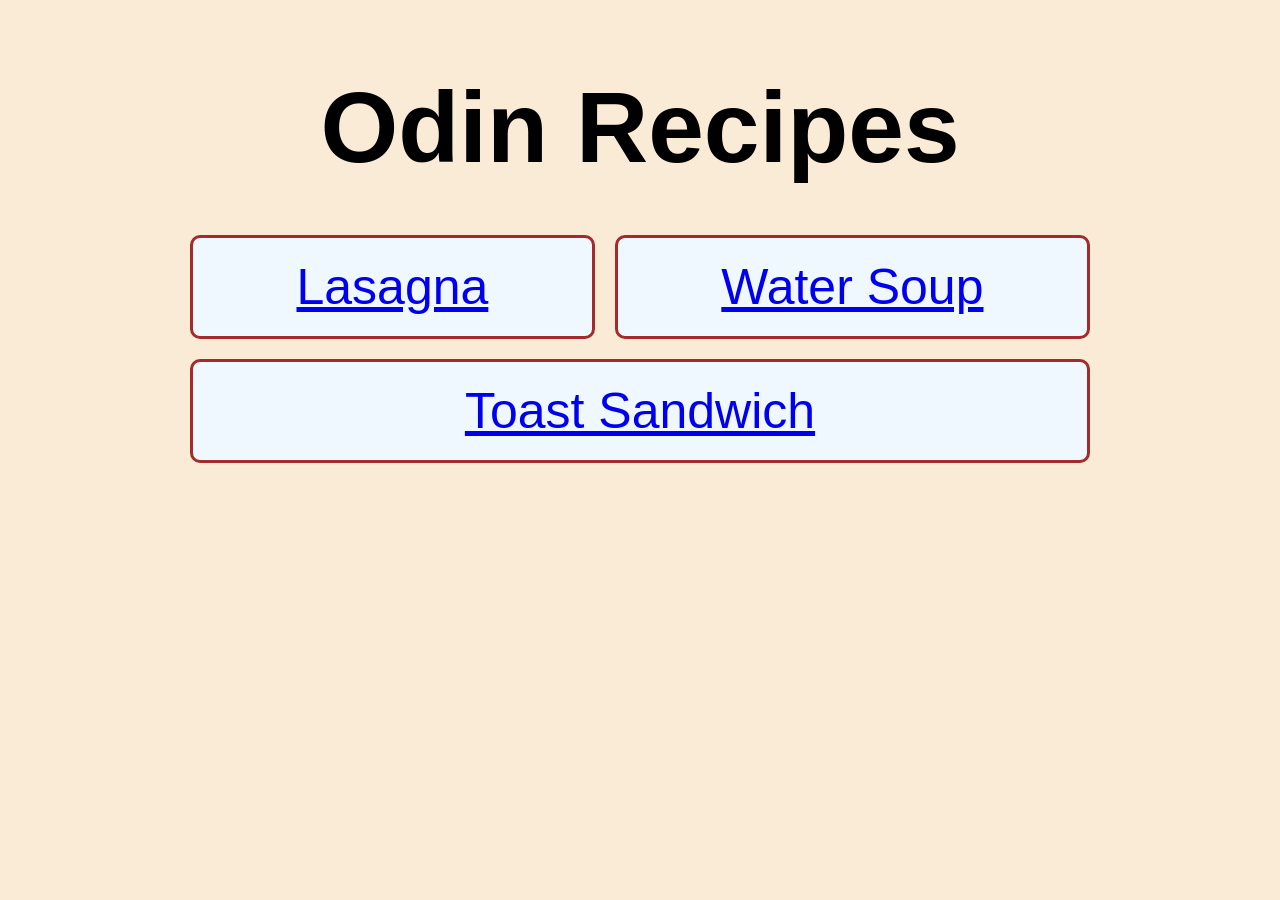
<file: index.html>
<!DOCTYPE html>
<html lang="en">
<head>
    <meta charset="UTF-8">
    <meta name="viewport" content="width=device-width, initial-scale=1.0">
    <title>List of Recipes</title>
    <link rel="stylesheet" href="styles.css">
</head>

<body class="home">
    <h1>Odin Recipes</h1>
    <div>
        <a href="recipes/lasagna.html">Lasagna</a>
        <a href="recipes/water-soup.html">Water Soup</a>
        <a href="recipes/toast-sandwich.html">Toast Sandwich</a>
    </div>
</body>
</html>
</file>
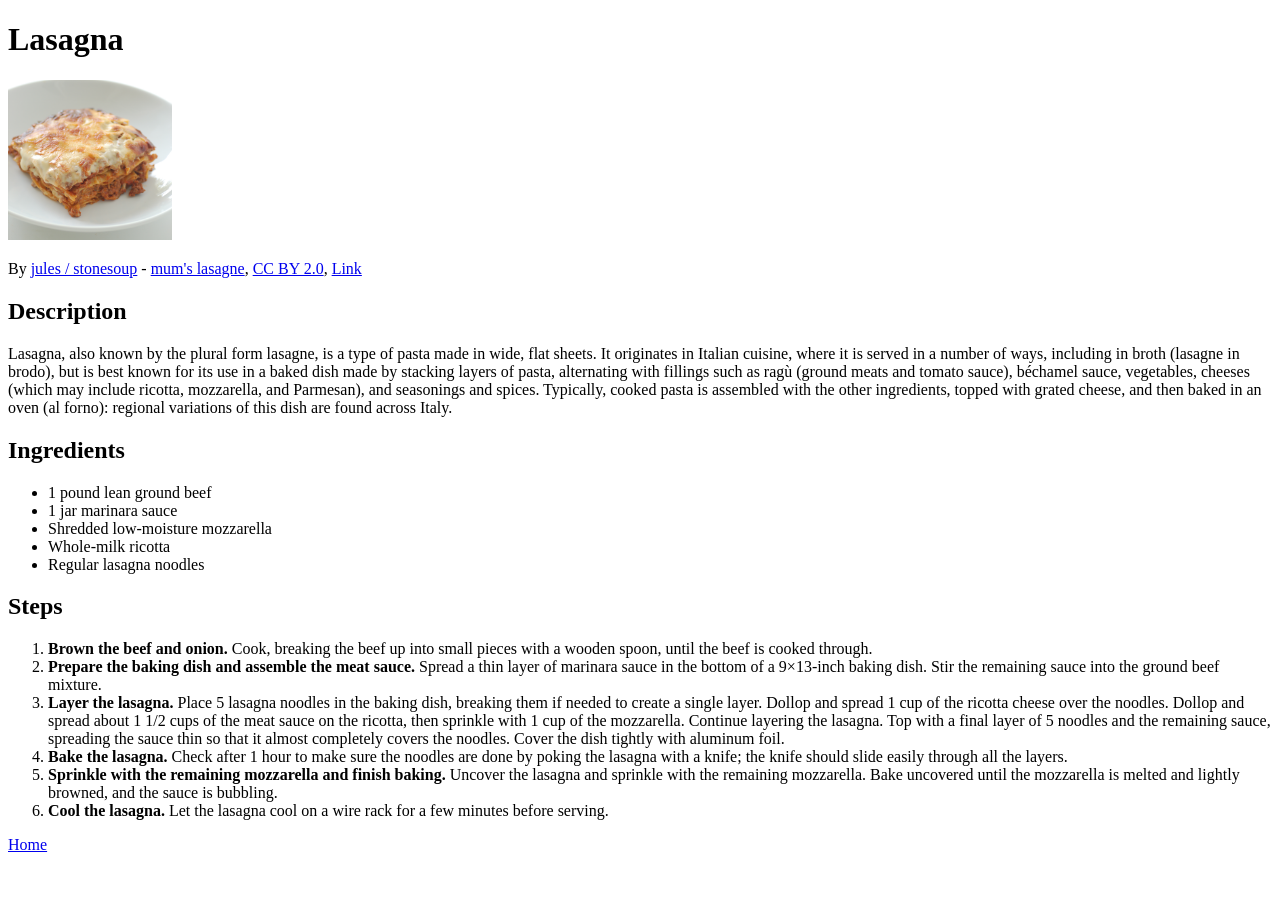
<file: recipes/Lasagna.html>
<!DOCTYPE html>
<html lang="en">
<head>
    <meta charset="UTF-8">
    <meta name="viewport" content="width=device-width, initial-scale=1.0">
    <title>Lasagna recipe</title>
</head>

<body>
    <h1>Lasagna</h1>
    <img src="../assets/Lasagne_-_stonesoup.jpg" height="160" width="164">
    <p>By <a rel="nofollow" class="external text" href="https://www.flickr.com/people/58367355@N00">jules / stonesoup</a> - <a rel="nofollow" class="external text" href="https://www.flickr.com/photos/58367355@N00/3285949751/">mum's lasagne</a>, <a href="https://creativecommons.org/licenses/by/2.0" title="Creative Commons Attribution 2.0">CC BY 2.0</a>, <a href="https://commons.wikimedia.org/w/index.php?curid=10755032">Link</a></p>
    <h2>Description</h2>
    <p>Lasagna, also known by the plural form lasagne, is a type of pasta made in wide, flat sheets. It originates in Italian cuisine, where it is served in a number of ways, including in broth (lasagne in brodo), but is best known for its use in a baked dish made by stacking layers of pasta, alternating with fillings such as ragù (ground meats and tomato sauce), béchamel sauce, vegetables, cheeses (which may include ricotta, mozzarella, and Parmesan), and seasonings and spices. Typically, cooked pasta is assembled with the other ingredients, topped with grated cheese, and then baked in an oven (al forno): regional variations of this dish are found across Italy.</p>
    <h2>Ingredients</h2>
    <ul>
        <li>1 pound lean ground beef</li>
        <li>1 jar marinara sauce</li>
        <li>Shredded low-moisture mozzarella</li>
        <li>Whole-milk ricotta</li>
        <li>Regular lasagna noodles</li>
    </ul>
    <h2>Steps</h2>
    <ol>
        <li><strong>Brown the beef and onion.</strong> Cook, breaking the beef up into small pieces with a wooden spoon, until the beef is cooked through.</li>
        <li><strong>Prepare the baking dish and assemble the meat sauce.</strong> Spread a thin layer of marinara sauce in the bottom of a 9×13-inch baking dish. Stir the remaining sauce into the ground beef mixture.</li>
        <li><strong>Layer the lasagna.</strong> Place 5 lasagna noodles in the baking dish, breaking them if needed to create a single layer. Dollop and spread 1 cup of the ricotta cheese over the noodles. Dollop and spread about 1 1/2 cups of the meat sauce on the ricotta, then sprinkle with 1 cup of the mozzarella. Continue layering the lasagna. Top with a final layer of 5 noodles and the remaining sauce, spreading the sauce thin so that it almost completely covers the noodles. Cover the dish tightly with aluminum foil.</li>
        <li><strong>Bake the lasagna.</strong> Check after 1 hour to make sure the noodles are done by poking the lasagna with a knife; the knife should slide easily through all the layers.</li>
        <li><strong>Sprinkle with the remaining mozzarella and finish baking.</strong> Uncover the lasagna and sprinkle with the remaining mozzarella. Bake uncovered until the mozzarella is melted and lightly browned, and the sauce is bubbling.</li>
        <li><strong>Cool the lasagna.</strong> Let the lasagna cool on a wire rack for a few minutes before serving.</li>
    </ol>
    <a href="../index.html">Home</a>
</body>
</html>
</file>
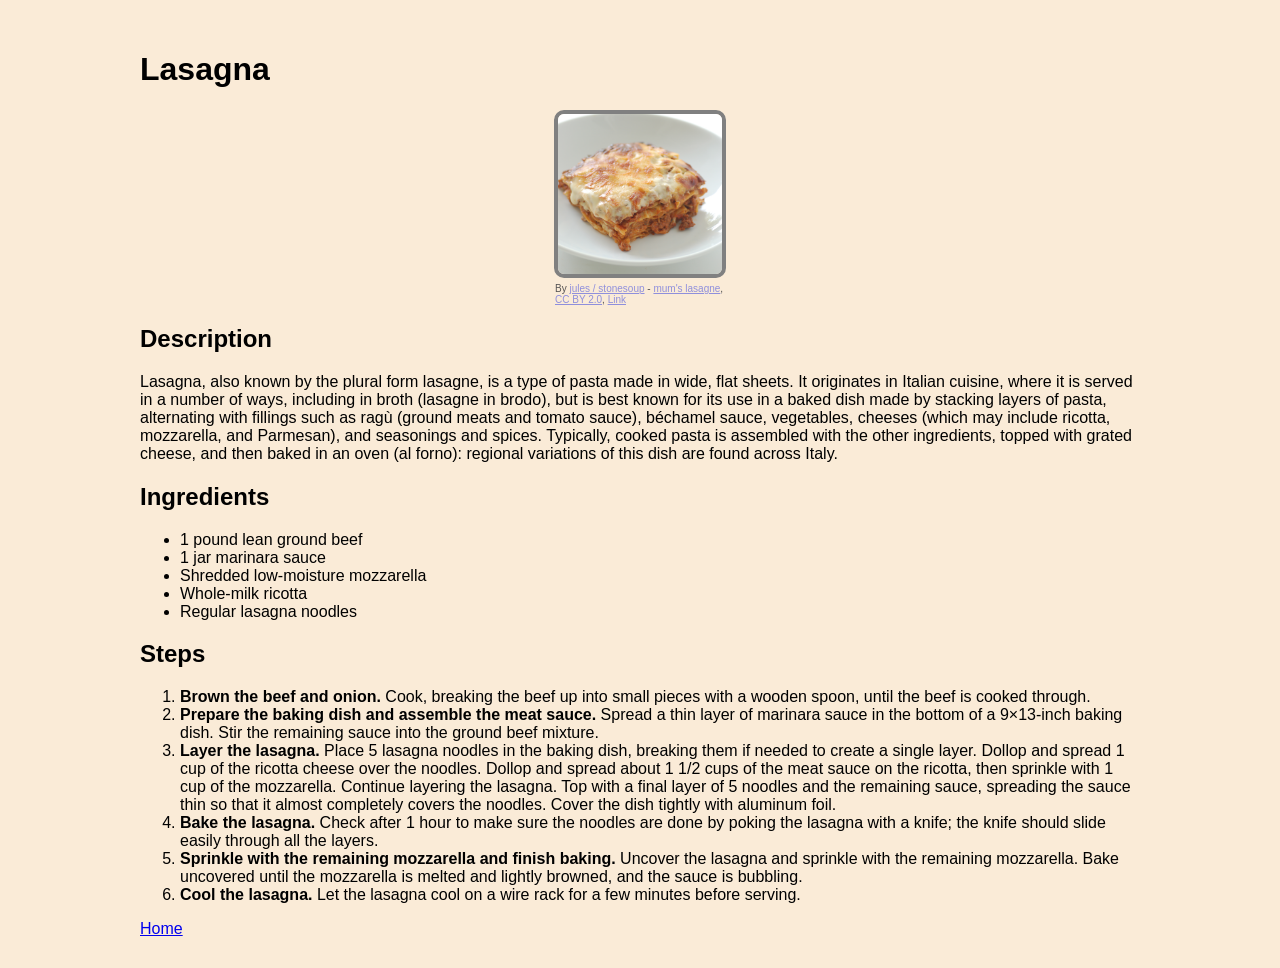
<file: recipes/lasagna.html>
<!DOCTYPE html>
<html lang="en">
<head>
    <meta charset="UTF-8">
    <meta name="viewport" content="width=device-width, initial-scale=1.0">
    <title>Lasagna Recipe</title>
    <link rel="stylesheet" href="../styles.css">
</head>

<body class="recipe">
    <h1>Lasagna</h1>
    <img src="../assets/lasagna.jpg" alt="Lasagna" height="160" width="164">
    <p class="attrib">By <a rel="nofollow" class="external text" href="https://www.flickr.com/people/58367355@N00">jules / stonesoup</a> - <a rel="nofollow" class="external text" href="https://www.flickr.com/photos/58367355@N00/3285949751/">mum's lasagne</a>, <a href="https://creativecommons.org/licenses/by/2.0" title="Creative Commons Attribution 2.0">CC BY 2.0</a>, <a href="https://commons.wikimedia.org/w/index.php?curid=10755032">Link</a></p>
    <h2>Description</h2>
    <p>Lasagna, also known by the plural form lasagne, is a type of pasta made in wide, flat sheets. It originates in Italian cuisine, where it is served in a number of ways, including in broth (lasagne in brodo), but is best known for its use in a baked dish made by stacking layers of pasta, alternating with fillings such as ragù (ground meats and tomato sauce), béchamel sauce, vegetables, cheeses (which may include ricotta, mozzarella, and Parmesan), and seasonings and spices. Typically, cooked pasta is assembled with the other ingredients, topped with grated cheese, and then baked in an oven (al forno): regional variations of this dish are found across Italy.</p>
    <h2>Ingredients</h2>
    <ul>
        <li>1 pound lean ground beef</li>
        <li>1 jar marinara sauce</li>
        <li>Shredded low-moisture mozzarella</li>
        <li>Whole-milk ricotta</li>
        <li>Regular lasagna noodles</li>
    </ul>
    <h2>Steps</h2>
    <ol>
        <li><strong>Brown the beef and onion.</strong> Cook, breaking the beef up into small pieces with a wooden spoon, until the beef is cooked through.</li>
        <li><strong>Prepare the baking dish and assemble the meat sauce.</strong> Spread a thin layer of marinara sauce in the bottom of a 9×13-inch baking dish. Stir the remaining sauce into the ground beef mixture.</li>
        <li><strong>Layer the lasagna.</strong> Place 5 lasagna noodles in the baking dish, breaking them if needed to create a single layer. Dollop and spread 1 cup of the ricotta cheese over the noodles. Dollop and spread about 1 1/2 cups of the meat sauce on the ricotta, then sprinkle with 1 cup of the mozzarella. Continue layering the lasagna. Top with a final layer of 5 noodles and the remaining sauce, spreading the sauce thin so that it almost completely covers the noodles. Cover the dish tightly with aluminum foil.</li>
        <li><strong>Bake the lasagna.</strong> Check after 1 hour to make sure the noodles are done by poking the lasagna with a knife; the knife should slide easily through all the layers.</li>
        <li><strong>Sprinkle with the remaining mozzarella and finish baking.</strong> Uncover the lasagna and sprinkle with the remaining mozzarella. Bake uncovered until the mozzarella is melted and lightly browned, and the sauce is bubbling.</li>
        <li><strong>Cool the lasagna.</strong> Let the lasagna cool on a wire rack for a few minutes before serving.</li>
    </ol>
    <a href="../index.html">Home</a>
</body>
</html>
</file>
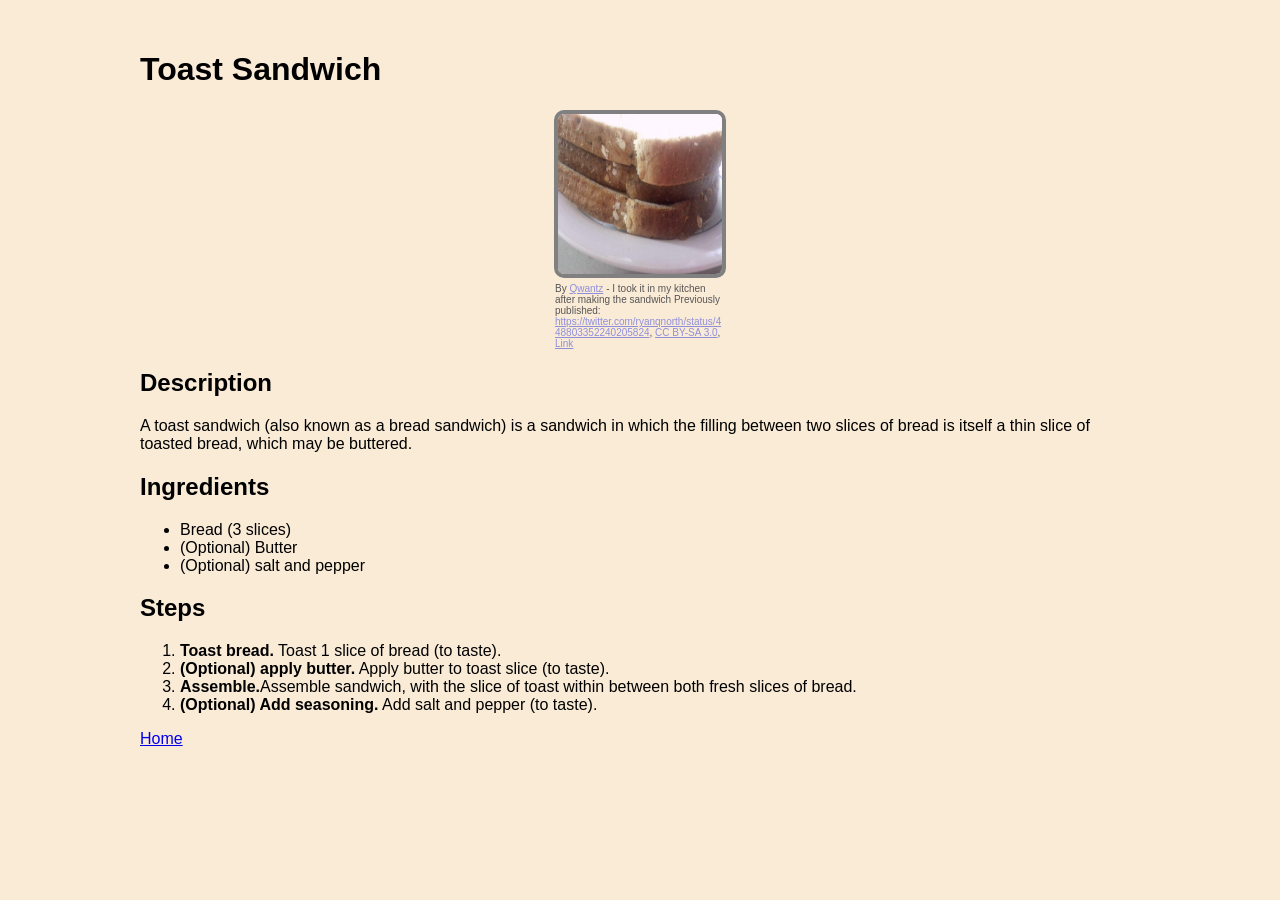
<file: recipes/toast-sandwich.html>
<!DOCTYPE html>
<html lang="en">
<head>
    <meta charset="UTF-8">
    <meta name="viewport" content="width=device-width, initial-scale=1.0">
    <title>Toast Sandwich recipe</title>
    <link rel="stylesheet" href="../styles.css">
</head>

<body class="recipe">
    <h1>Toast Sandwich</h1>
    <img src="../assets/toast-sandwich.jpg" alt="Toast sandwich" height="160" width="164">
    <p class="attrib">By <a href="//commons.wikimedia.org/w/index.php?title=User:Qwantz&amp;action=edit&amp;redlink=1" class="new" title="User:Qwantz (page does not exist)">Qwantz</a> - I took it in my kitchen after making the sandwich Previously published: <a rel="nofollow" class="external free" href="https://twitter.com/ryanqnorth/status/448803352240205824">https://twitter.com/ryanqnorth/status/448803352240205824</a>, <a href="https://creativecommons.org/licenses/by-sa/3.0" title="Creative Commons Attribution-Share Alike 3.0">CC BY-SA 3.0</a>, <a href="https://commons.wikimedia.org/w/index.php?curid=31811618">Link</a></p>
    <h2>Description</h2>
    <p>A toast sandwich (also known as a bread sandwich) is a sandwich in which the filling between two slices of bread is itself a thin slice of toasted bread, which may be buttered.</p>
    <h2>Ingredients</h2>
    <ul>
        <li>Bread (3 slices)</li>
        <li>(Optional) Butter</li>
        <li>(Optional) salt and pepper</li>
    </ul>
    <h2>Steps</h2>
    <ol>
        <li><strong>Toast bread.</strong> Toast 1 slice of bread (to taste).</li> 
        <li><strong>(Optional) apply butter.</strong> Apply butter to toast slice (to taste).</li>
        <li><strong>Assemble.</strong>Assemble sandwich, with the slice of toast within between both fresh slices of bread.</li>
        <li><strong>(Optional) Add seasoning.</strong> Add salt and pepper (to taste).</li>
    </ol>
    <a href="../index.html">Home</a>
</body>
</html>
</file>
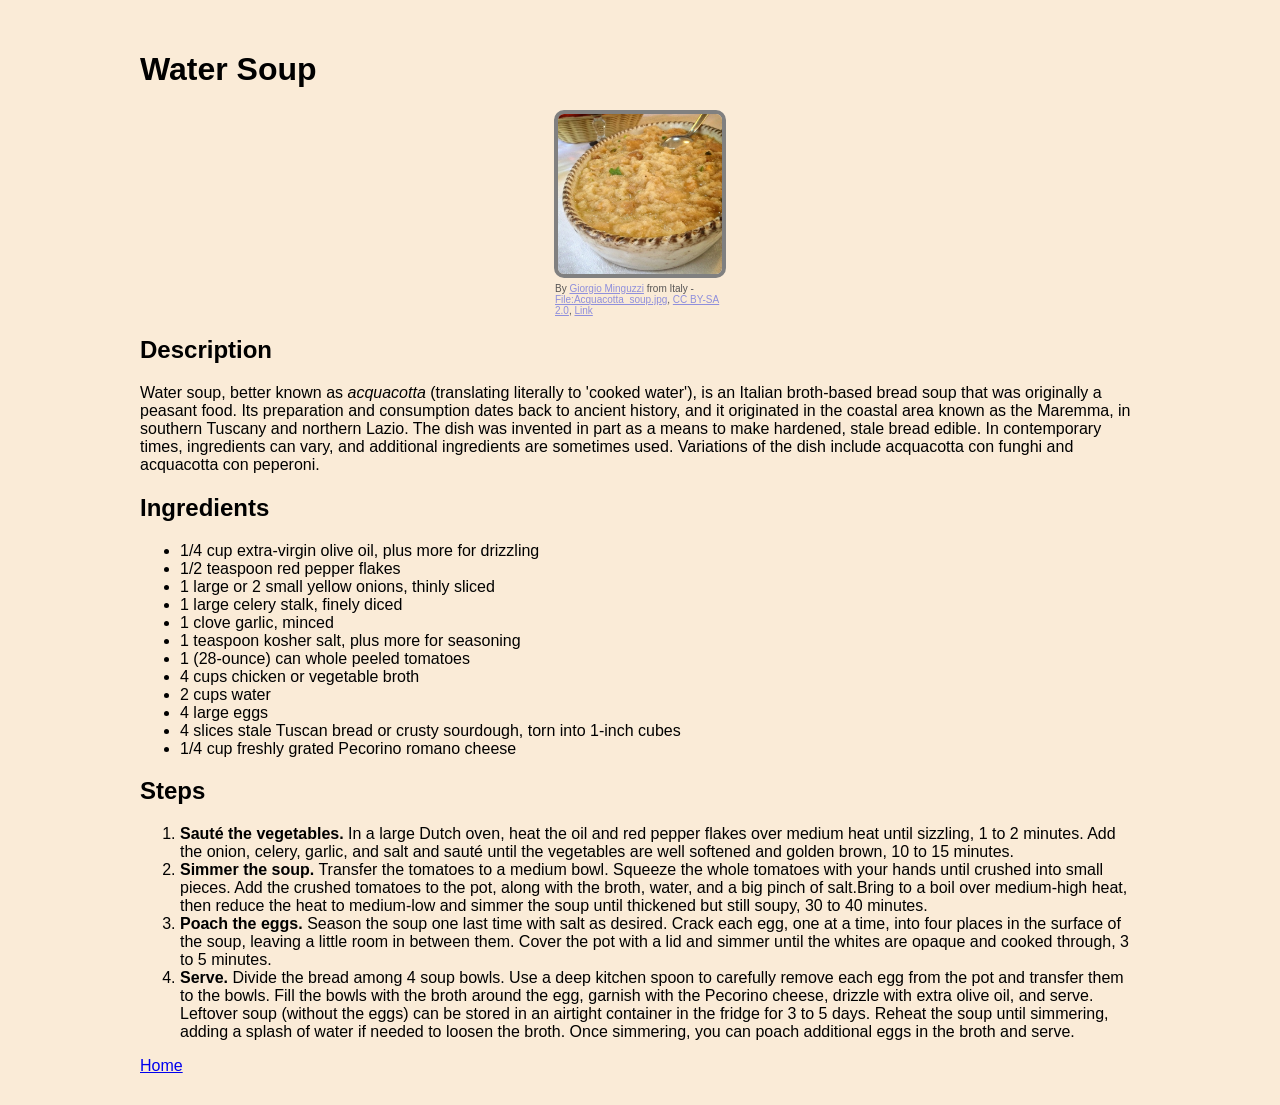
<file: recipes/water-soup.html>
<!DOCTYPE html>
<html lang="en">
<head>
    <meta charset="UTF-8">
    <meta name="viewport" content="width=device-width, initial-scale=1.0">
    <title>Water Soup recipe</title>
    <link rel="stylesheet" href="../styles.css">
</head>

<body class="recipe">
    <h1>Water Soup</h1>
    <img src="../assets/water-soup.jpg" alt="Water soup" height="160" width="164">
    <p class="attrib">By <a rel="nofollow" class="external text" href="https://www.flickr.com/people/22666220@N00">Giorgio Minguzzi</a> from Italy - <a href="//commons.wikimedia.org/wiki/File:Acquacotta_soup.jpg" title="File:Acquacotta soup.jpg">File:Acquacotta_soup.jpg</a>, <a href="https://creativecommons.org/licenses/by-sa/2.0" title="Creative Commons Attribution-Share Alike 2.0">CC BY-SA 2.0</a>, <a href="https://commons.wikimedia.org/w/index.php?curid=35327144">Link</a></p>
    <h2>Description</h2>
    <p>Water soup, better known as <em>acquacotta</em> &lpar;translating literally to 'cooked water'&rpar;, is an Italian broth-based bread soup that was originally a peasant food. Its preparation and consumption dates back to ancient history, and it originated in the coastal area known as the Maremma, in southern Tuscany and northern Lazio. The dish was invented in part as a means to make hardened, stale bread edible. In contemporary times, ingredients can vary, and additional ingredients are sometimes used. Variations of the dish include acquacotta con funghi and acquacotta con peperoni.</p>
    <h2>Ingredients</h2>
    <ul>
        <li>1/4 cup extra-virgin olive oil, plus more for drizzling</li>
        <li>1/2 teaspoon red pepper flakes</li>
        <li>1 large or 2 small yellow onions, thinly sliced</li>
        <li>1 large celery stalk, finely diced</li>
        <li>1 clove garlic, minced</li>
        <li>1 teaspoon kosher salt, plus more for seasoning</li>
        <li>1 (28-ounce) can whole peeled tomatoes</li>
        <li>4 cups chicken or vegetable broth</li>
        <li>2 cups water</li>
        <li>4 large eggs</li>
        <li>4 slices stale Tuscan bread or crusty sourdough, torn into 1-inch cubes</li>
        <li>1/4 cup freshly grated Pecorino romano cheese</li>
    </ul>
    <h2>Steps</h2>
    <ol>
        <li><strong>Sauté the vegetables.</strong> In a large Dutch oven, heat the oil and red pepper flakes over medium heat until sizzling, 1 to 2 minutes. Add the onion, celery, garlic, and salt and sauté until the vegetables are well softened and golden brown, 10 to 15 minutes. </li> 
        <li><strong>Simmer the soup.</strong> Transfer the tomatoes to a medium bowl. Squeeze the whole tomatoes with your hands until crushed into small pieces. Add the crushed tomatoes to the pot, along with the broth, water, and a big pinch of salt.Bring to a boil over medium-high heat, then reduce the heat to medium-low and simmer the soup until thickened but still soupy, 30 to 40 minutes.</li>
        <li><strong>Poach the eggs.</strong> Season the soup one last time with salt as desired. Crack each egg, one at a time, into four places in the surface of the soup, leaving a little room in between them. Cover the pot with a lid and simmer until the whites are opaque and cooked through, 3 to 5 minutes.</li>
        <li><strong>Serve.</strong> Divide the bread among 4 soup bowls. Use a deep kitchen spoon to carefully remove each egg from the pot and transfer them to the bowls. Fill the bowls with the broth around the egg, garnish with the Pecorino cheese, drizzle with extra olive oil, and serve. Leftover soup (without the eggs) can be stored in an airtight container in the fridge for 3 to 5 days. Reheat the soup until simmering, adding a splash of water if needed to loosen the broth. Once simmering, you can poach additional eggs in the broth and serve. </li>
    </ol>
    <a href="../index.html">Home</a>
</body>
</html>
</file>
<file: styles.css>
body {
    font-family: 'Segoe UI', Tahoma, Geneva, Verdana, sans-serif;
    background-color: antiquewhite;
    max-width: 1000px;
    margin: 0 auto;
    padding: 30px;
}
.home {
    text-align: center;
    font-size: 50px;
}
.home * {
    margin: 40px;
}

.home div {
    display:flex;
    flex-flow: row wrap;
    justify-content: space-around;
    border: 1px;
    list-style: none;
    text-wrap-mode: nowrap;
}
.home a {
    flex:auto;
    display: block;
    border-style: solid;
    border-color: brown;
    padding: 20px;
    border-radius: 10px;
    background-color: aliceblue;
    margin:10px;
}
.home a:hover {
    background-color: aquamarine;
    padding: 15px;
    margin:15px;
    border-radius: 5px;
}

.recipe .attrib {
    overflow-wrap: break-word;
    font-size: 10px;
    color: #575555;
    width: 170px;
    margin: 5px auto;
    text-wrap-mode: wrap;
}
.attrib a {
    color: rgb(143, 143, 220);
    overflow-wrap: break-word;
}
.recipe img {
    display: block;
    margin-bottom: 5px;
    border-radius: 10px;
    border-style: solid;
    border-color: grey;
    border-width: 4px;
    margin: 0 auto;
}
</file>
